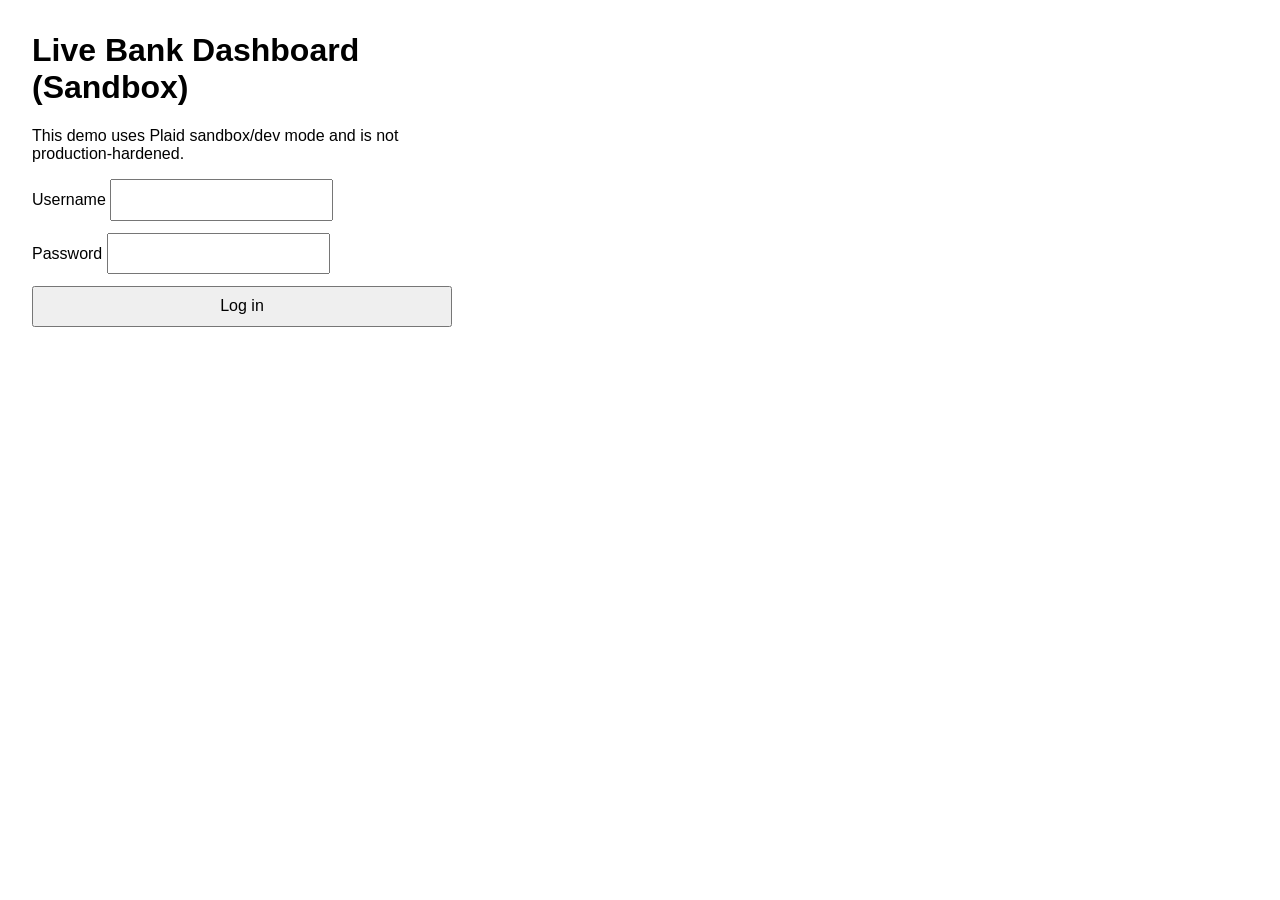
<file: webapp/static/login.html>
<!doctype html>
<html lang="en">
<head>
  <meta charset="utf-8">
  <meta name="viewport" content="width=device-width, initial-scale=1">
  <title>fluffy-engine login</title>
  <style>
    body { font-family: Arial, sans-serif; margin: 2rem; max-width: 420px; }
    form { display: grid; gap: 0.75rem; }
    input, button { padding: 0.6rem; font-size: 1rem; }
    .error { color: #b00020; min-height: 1.2rem; }
  </style>
</head>
<body>
  <h1>Live Bank Dashboard (Sandbox)</h1>
  <p>This demo uses Plaid sandbox/dev mode and is not production-hardened.</p>
  <form id="login-form">
    <label>Username <input type="text" name="username" required></label>
    <label>Password <input type="password" name="password" required></label>
    <button type="submit">Log in</button>
  </form>
  <p class="error" id="error"></p>
  <script>
    const form = document.getElementById("login-form");
    const error = document.getElementById("error");
    form.addEventListener("submit", async (event) => {
      event.preventDefault();
      error.textContent = "";
      const data = new FormData(form);
      const response = await fetch("/auth/login", {
        method: "POST",
        headers: { "Content-Type": "application/json" },
        credentials: "include",
        body: JSON.stringify({
          username: data.get("username"),
          password: data.get("password"),
        }),
      });
      if (!response.ok) {
        error.textContent = "Login failed. Check your credentials.";
        return;
      }
      window.location.assign("/dashboard");
    });
  </script>
</body>
</html>
</file>
